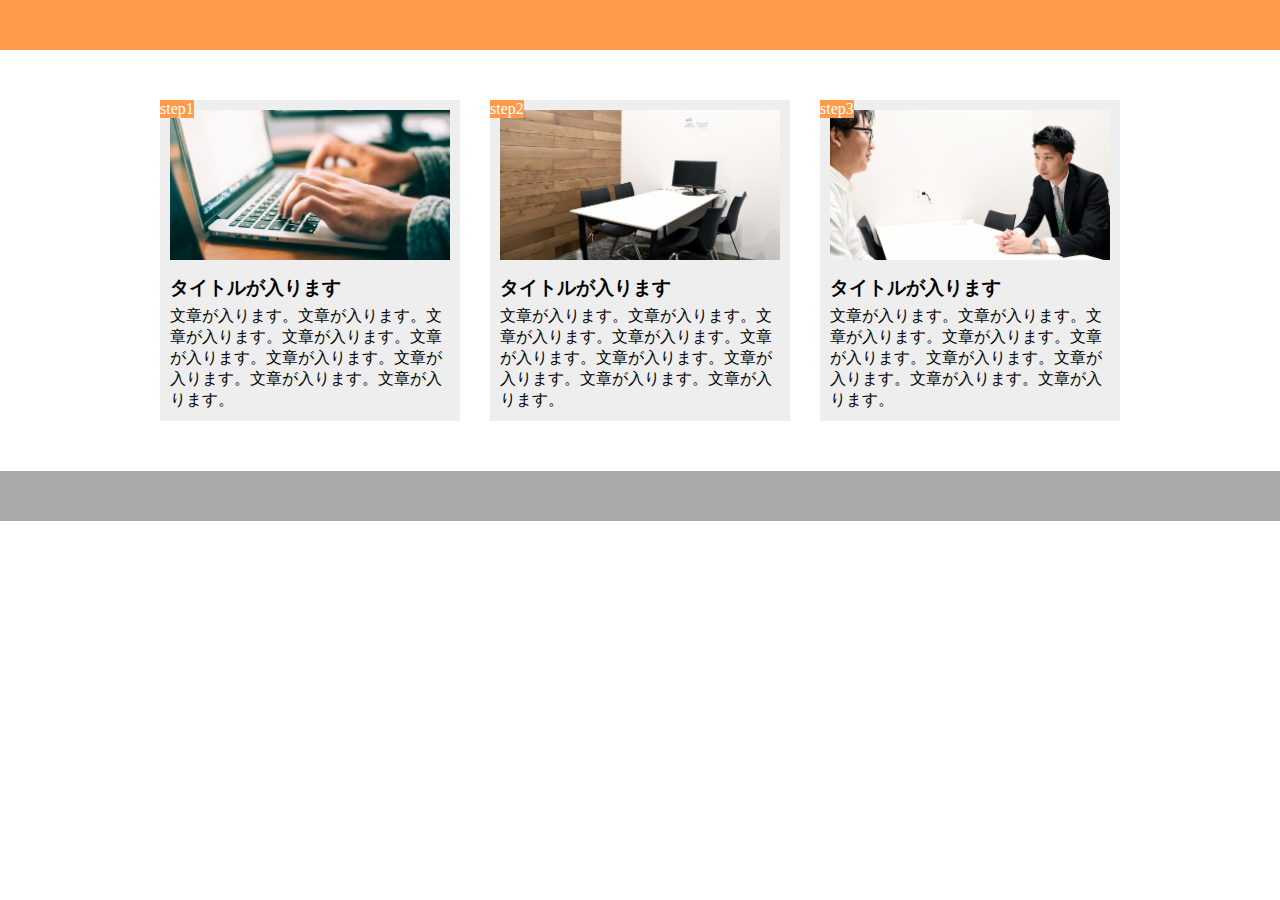
<file: index2.html>
<!DOCTYPE html>
<html lang="ja">
  <head>
    <meta charset="UTF-8"/>
    <link rel="stylesheet" href="style2.css"/>
    <title>演習問題９(2)</title>
  </head>
  <body>
    <header></header>
    <main>
        <div class="item-box">
          <div class="img-box1"></div>
          <div class="texte">
            <h3 class="text-title">タイトルが入ります</h3>
            <p>文章が入ります。文章が入ります。文章が入ります。文章が入ります。文章が入ります。文章が入ります。文章が入ります。文章が入ります。文章が入ります。</p>
            <span class="text-num">step1</span>
          </div>
        </div>
        <div class="item-box">
          <div class="img-box2"></div>
          <div class="texte">
            <h3 class="text-title">タイトルが入ります</h3>
            <p>文章が入ります。文章が入ります。文章が入ります。文章が入ります。文章が入ります。文章が入ります。文章が入ります。文章が入ります。文章が入ります。</p>
            <span class="text-num">step2</span>
          </div>
        </div>
        <div class="item-box">
          <div class="img-box3"></div>
          <div class="texte">
            <h3 class="text-title">タイトルが入ります</h3>
            <p>文章が入ります。文章が入ります。文章が入ります。文章が入ります。文章が入ります。文章が入ります。文章が入ります。文章が入ります。文章が入ります。</p>
            <span class="text-num">step3</span>
          </div>
        </div>
    </main>
    <footer></footer>
  </body>
</html>
</file>
<file: style2.css>
*{
  margin: 0;
  padding: 0;
  box-sizing:border-box;
}
header{
  height:50px;
  background-color: #ff9a4b;
}
main{
  width:960px;
  display: flex;
  margin: 50px auto;
}
.item-box{
  width: 300px;
  display:inline-block;
  background-color: #eee;
  padding:10px;
  position: relative;
}
.item-box:nth-child(2){
  margin: 0 30px;
}
.img-box1{
  height:150px;
  background-image: url(img1/flow01.png);
  background-position: bottom;
  background-size: cover;
}
.img-box2{
  height:150px;
  background-image: url(img1/flow02.png);
  background-position: bottom;
  background-size: cover;
}
.img-box3{
  height:150px;
  background-image: url(img1/flow03.png);
  background-position: bottom;
  background-size: cover;
}
.text-title{
  margin: 15px 0 5px ;
}
.text-num{
  position: absolute;
  top:0;
  left: 0;
  background-color:#ff9a4b;
  color:#fff;
}

footer{
  height: 50px;
  background-color: #aaaaaa;
}
</file>
